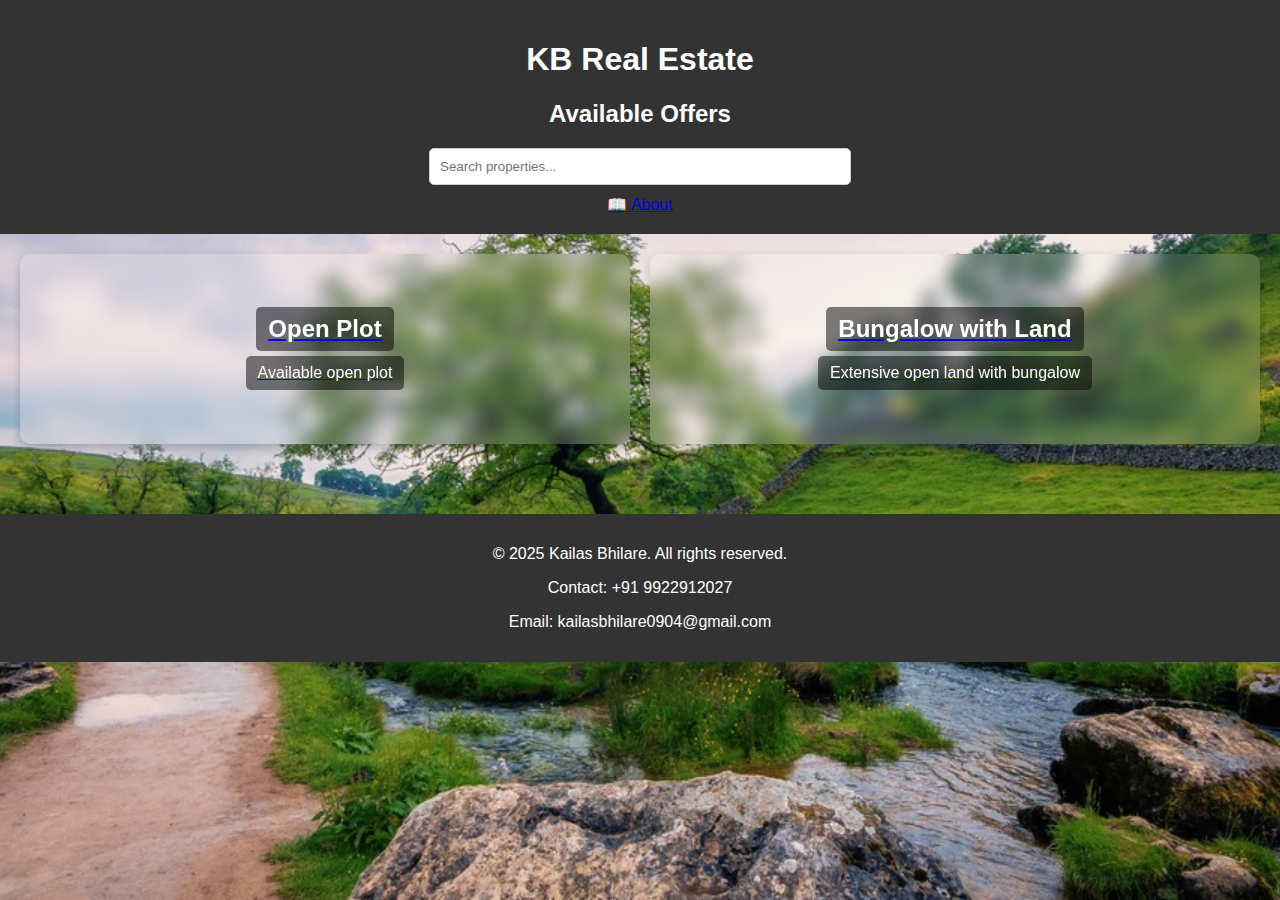
<file: index.html>
<!DOCTYPE html>
<html lang="en">
<head>
    <meta charset="UTF-8">
    <meta name="viewport" content="width=device-width, initial-scale=1.0">
    <title>KB Real Estate</title>
    <link rel="stylesheet" href="styles.css">
</head>
<body>
    <header>
        <h1><b>KB Real Estate</b></h1>
        <h2>Available Offers</h2>
        <input type="text" id="search-bar" placeholder="Search properties...">
        <nav>
            <a href="about.html" class="about-button">📖 About</a>
        </nav>
    </header>
    
    <div class="property-list">
        <div class="property-card">
            <a href="property.html?id=property1">
                <h2>Open Plot</h2>
                <p>Available open plot</p>
            </a>
        </div>

        <div class="property-card">
            <a href="property.html?id=property2">
                <h2>Bungalow with Land</h2>
                <p>Extensive open land with bungalow</p>
            </a>
        </div>
    </div>

    <script>
        document.getElementById("search-bar").addEventListener("input", function() {
            let searchQuery = this.value.toLowerCase();
            document.querySelectorAll(".property-card").forEach(card => {
                let title = card.textContent.toLowerCase();
                card.style.display = title.includes(searchQuery) ? "block" : "none";
            });
        });
    </script>

    <footer>
    <p>&copy; 2025 Kailas Bhilare. All rights reserved.</p>
    <p>Contact: +91 9922912027</p>
    <p>Email: kailasbhilare0904@gmail.com</p>
    </footer>

    
</body>
</html>
</file>
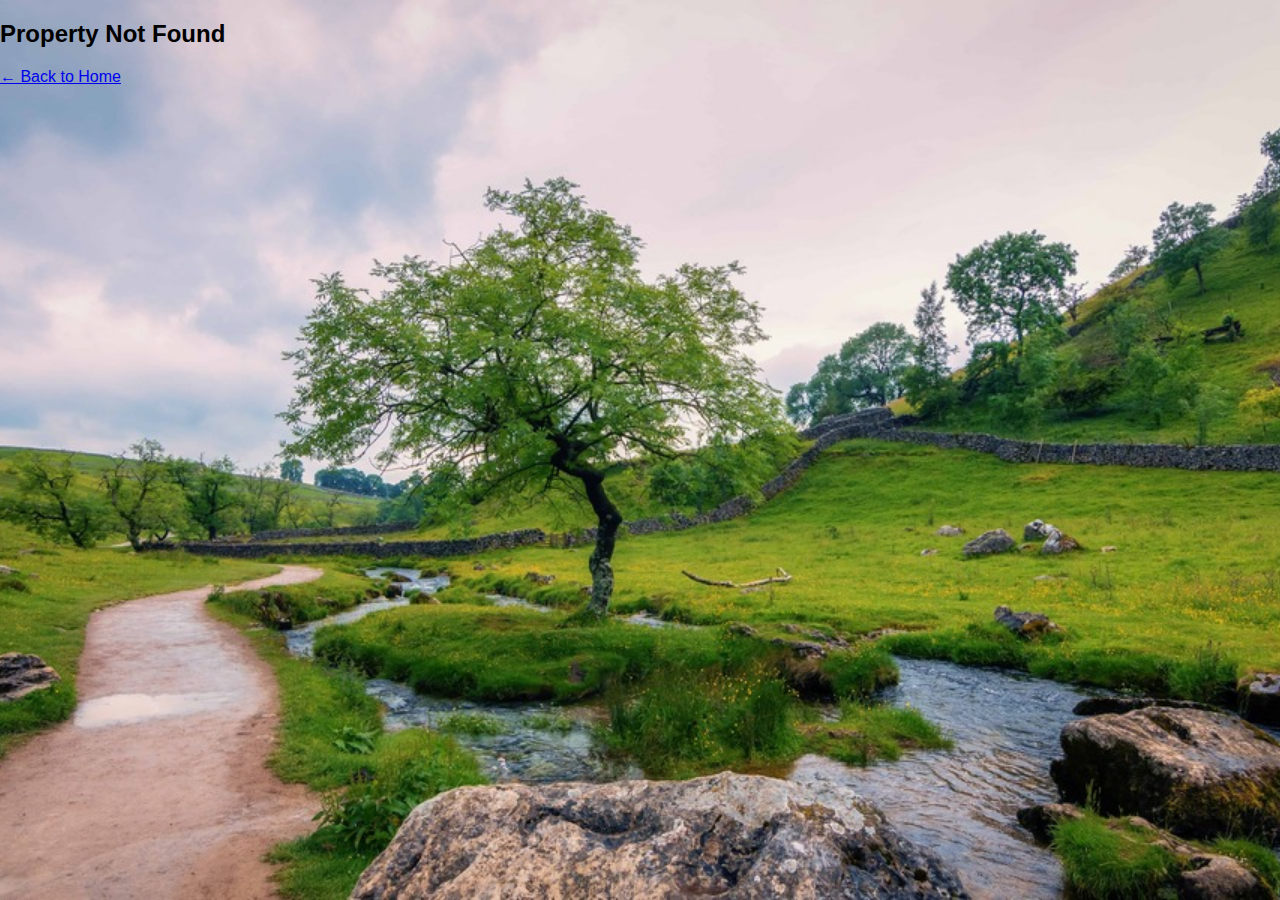
<file: property.html>
<!DOCTYPE html>
<html lang="en">
<head>
    <meta charset="UTF-8">
    <meta name="viewport" content="width=device-width, initial-scale=1.0">
    <title>Property Details</title>
    <link rel="stylesheet" href="styles.css">
</head>
<body>
    <div class="property-details">
        <h2 id="property-title"></h2>
        <p id="property-description"></p>
        <div class="image-slider">
            <button id="prev-btn">&#10094;</button>
            <img id="property-image" src="" alt="Property Image">
            <button id="next-btn">&#10095;</button>
        </div>
    </div>
    <a href="index.html">← Back to Home</a>
    <script src="property.js"></script>
</body>
</html>
</file>
<file: styles.css>
/* General Styles */
body {
    font-family: Arial, sans-serif;
    margin: 0;
    padding: 0;
    background: url('images/hero.jpg') no-repeat center center fixed;
    background-size: cover;
}

/* Header */
header {
    background-color: #333;
    color: white;
    text-align: center;
    padding: 20px;
}

/* Search Bar */
#search-bar {
    width: 80%;
    max-width: 400px;
    padding: 10px;
    margin: 10px auto;
    display: block;
    border: 1px solid #ccc;
    border-radius: 5px;
}

/* Property List Grid */
.property-list {
    display: grid;
    grid-template-columns: repeat(auto-fit, minmax(300px, 1fr));
    gap: 20px;
    padding: 20px;
}

/* Property Cards - Glass Effect */
.property-card {
    background: rgba(255, 255, 255, 0.15); /* Subtle transparency */
    backdrop-filter: blur(8px); /* Glass effect */
    -webkit-backdrop-filter: blur(8px); /* Safari support */
    padding: 20px;
    border-radius: 10px;
    box-shadow: 0 4px 10px rgba(0, 0, 0, 0.2);
    transition: transform 0.3s ease-in-out, box-shadow 0.3s ease-in-out;
    position: relative;
    overflow: hidden;
    text-align: center; /* Center text */
    display: flex;
    flex-direction: column;
    justify-content: center; /* Vertically center text */
    align-items: center; /* Horizontally center text */
    min-height: 150px; /* Ensure enough space for content */
}

.property-card:hover {
    transform: scale(1.05);
}

.property-card h2, .property-card p,
.property-details h2, .property-details p {
    background: rgba(0, 0, 0, 0.5); /* Dark semi-transparent background for readability */
    color: white;
    padding: 8px 12px;
    border-radius: 5px;
    display: flex;
    justify-content: center;
    align-items: center;
    width: fit-content;
    text-align: center;
    margin: 5px auto; /* Center text horizontally */
}

/* Property Details Page - Glass Effect */
.property-details {
    max-width: 800px;
    margin: 50px auto;
    background: rgba(255, 255, 255, 0.15);
    backdrop-filter: blur(8px);
    -webkit-backdrop-filter: blur(8px);
    padding: 20px;
    border-radius: 10px;
    box-shadow: 0 4px 10px rgba(0, 0, 0, 0.2);
    text-align: center;
}

/* Image & Video Slider */
.image-slider {
    display: flex;
    align-items: center;
    justify-content: center;
    margin-top: 20px;
}

.image-slider button {
    background: rgba(0, 0, 0, 0.5);
    color: white;
    border: none;
    font-size: 24px;
    cursor: pointer;
    margin: 0 10px;
    padding: 10px;
    border-radius: 50%;
    transition: background 0.3s;
}

.image-slider button:hover {
    background: rgba(0, 0, 0, 0.8);
}

#media-container {
    position: relative;
    max-width: 100%;
}

#property-media, #property-video {
    max-width: 100%;
    border-radius: 10px;
}

#property-video {
    width: 100%;
    height: auto;
    display: none;
}

/* Footer */
footer {
    background-color: #333;
    color: white;
    text-align: center;
    padding: 15px;
    margin-top: 50px;
}

/* Home Button */
.home-button {
    background-color: #ff9800;
    color: white;
    text-decoration: none;
    padding: 10px 15px;
    border-radius: 5px;
    font-weight: bold;
    position: absolute;
    top: 15px;
    right: 20px;
}

.home-button:hover {
    background-color: #e68900;
}

.logo {
    height: 65px; /* Adjust size as needed */
    width: auto;
    vertical-align: middle; /* Aligns with text */
    margin-right: 5px; /* Space between logo and text */
}
</file>
